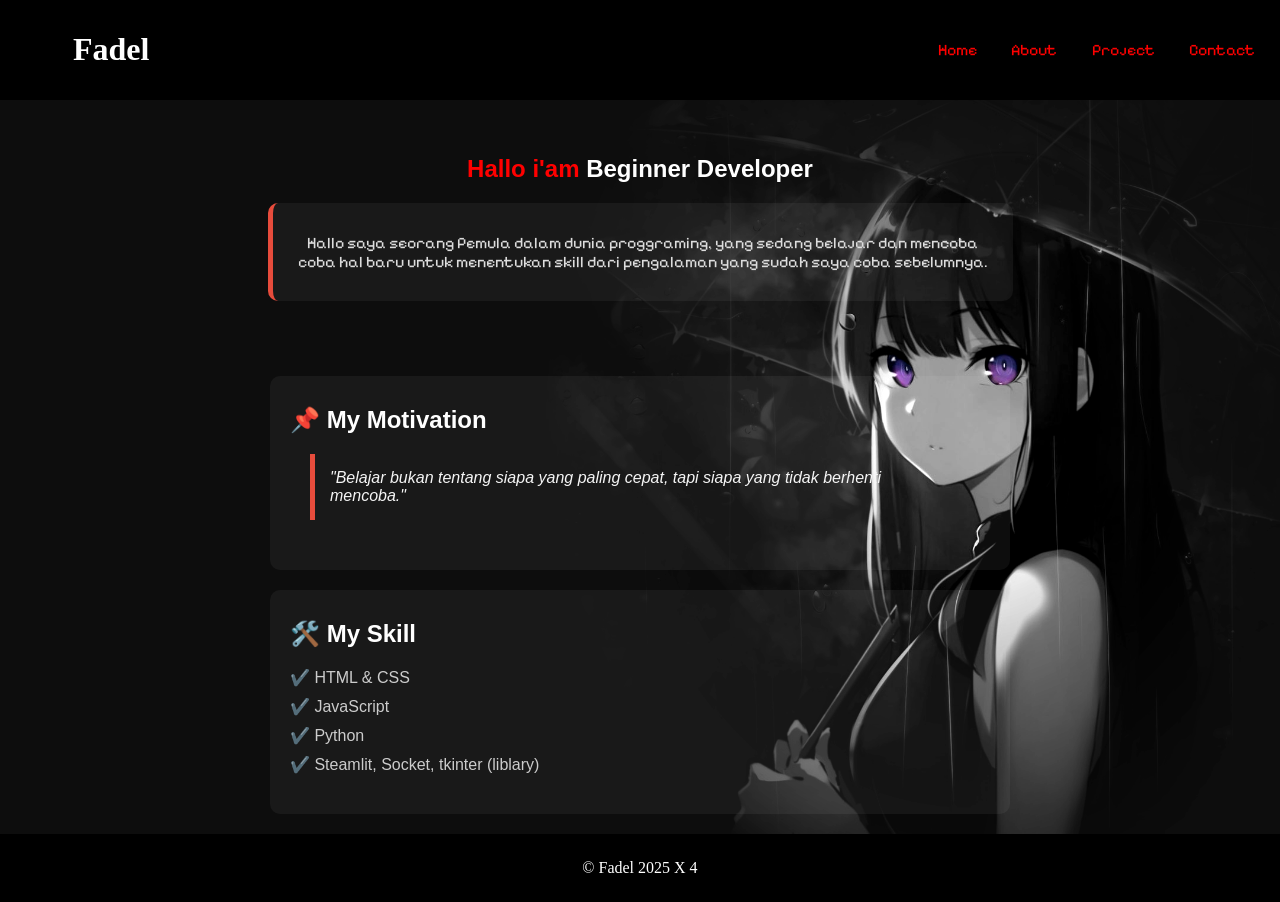
<file: index.html>
<!DOCTYPE html>
<html lang="en">
<head>
    <meta charset="UTF-8">
    <meta name="viewport" content="width=device-width, initial-scale=1.0">
    <title>Portfolio Fadel</title>
    <link rel="stylesheet" href="style/style.css">
    <style>
  /* Style khusus untuk bagian tambahan saja */
  #quote, #skill, #cta {
    background: rgba(255, 255, 255, 0.05);
    padding: 30px 20px;
    border-radius: 10px;
    margin: 20px auto;
    max-width: 700px;
    animation: fadeInUp 0.8s ease;
  }

  #quote h2, #skill h2 {
    margin-top: 0;
    color: #ffffff;
  }

  blockquote {
    font-style: italic;
    color: #ddd;
    border-left: 5px solid #e74c3c;
    padding-left: 15px;
    margin: 0;
  }

  #skill ul {
    list-style: none;
    padding: 0;
    margin: 15px 0 0;
  }

  #skill li {
    margin: 10px 0;
    font-size: 1rem;
    color: #ccc;
  }

  /* #cta {
    text-align: center;
  } */

  #cta a {
    display: inline-block;
    background: #e74c3c;
    color: white;
    padding: 10px 25px;
    border-radius: 25px;
    text-decoration: none;
    font-weight: bold;
    transition: background 0.3s ease;
  }

  #cta a:hover {
    background: #c0392b;
  }

  /* Animasi */
  @keyframes fadeInUp {
    from {
      opacity: 0;
      transform: translateY(20px);
    }
    to {
      opacity: 1;
      transform: translateY(0);
    }
  }
</style>

</head>
<body>
    <div class="fullscreen">
        <header>
            <h1>Fadel</h1>
            <div class="page">
                <a href="#home">Home</a>
                <a href="about.html">About</a>
                <a href="projects.html">Project</a>
                <a href="contact.html">Contact</a>
            </div>
        </header>

        <main>
            <section id="perkenalan">
                <h2><span class="red">Hallo i'am</span> Beginner Developer</h2>
                <p class="bio">Hallo saya seorang Pemula dalam dunia proggraming, yang sedang belajar dan mencoba coba hal baru untuk menentukan skill dari pengalaman yang sudah saya coba sebelumnya.</p>
            </section>
            <!-- Tambahan: Quote -->
        <section id="quote">
            <h2>📌 My Motivation</h2>
            <blockquote style="font-style: italic; color: hsl(0, 0%, 96%); padding: 15px; border-left: 5px solid #e74c3c; margin: 20px;">
            "Belajar bukan tentang siapa yang paling cepat, tapi siapa yang tidak berhenti mencoba."
            </blockquote>
        </section>

        <!-- Tambahan: Skill Sederhana -->
        <section id="skill">
            <h2>🛠️ My Skill</h2>
            <ul style="list-style: none; padding: 0;">
            <li>✔️ HTML & CSS</li>
            <li>✔️ JavaScript</li>
            <li>✔️ Python</li>
            <li>✔️ Steamlit, Socket, tkinter (liblary)</li>
            </ul>
        </section>
        </main>

        <footer>
            <p>&copy; Fadel 2025 X 4</p>
        </footer>
    </div>
</body>
</html>
</file>
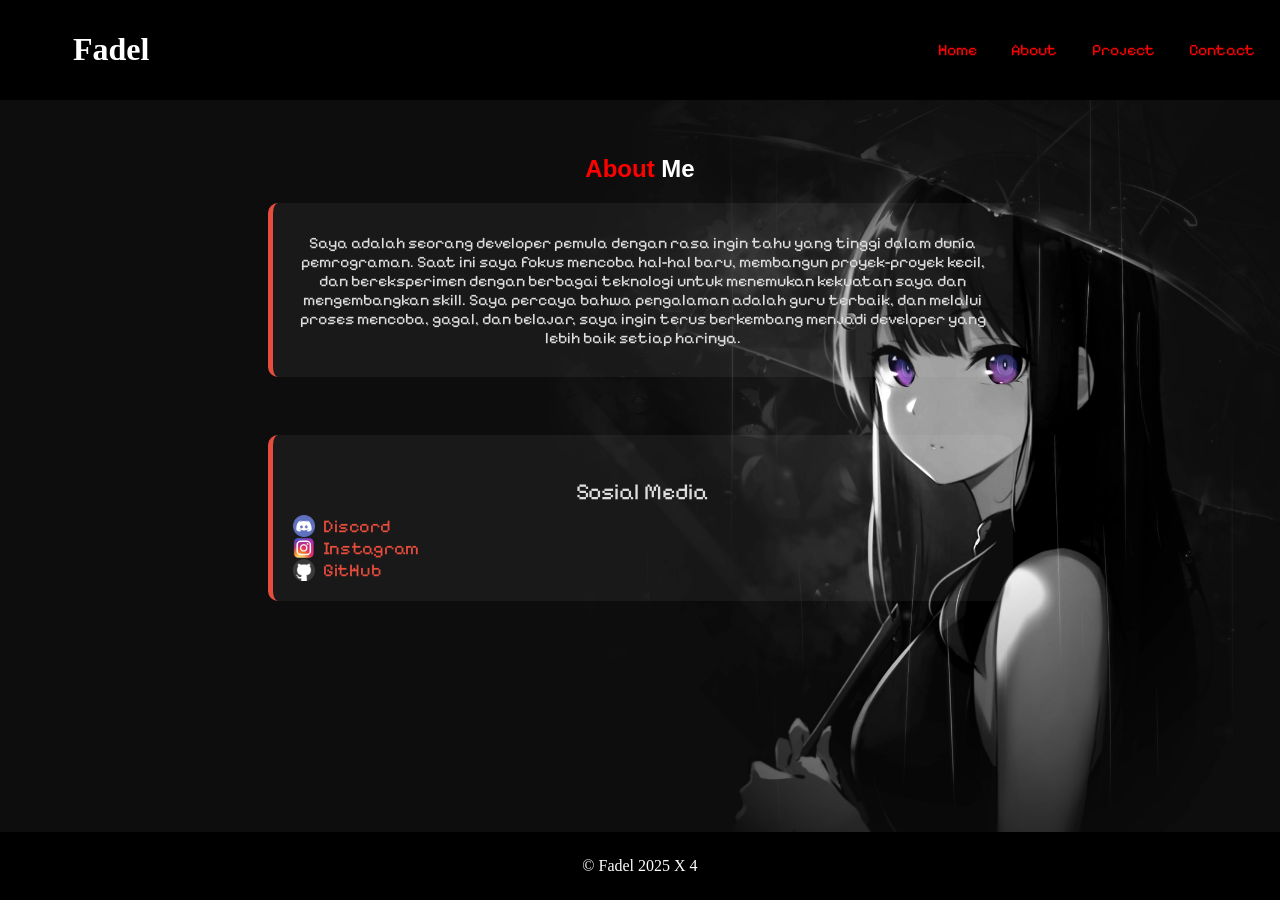
<file: about.html>
<!DOCTYPE html>
<html lang="en">
<head>
    <meta charset="UTF-8">
    <meta name="viewport" content="width=device-width, initial-scale=1.0">
    <title>Tentang Diriku</title>
    <link rel="stylesheet" href="style/style.css"
</head>
<body>
    <div class="fullscreen">
        <header>
            <h1>Fadel</h1>
            <div class="page">
                <a href="index.html">Home</a>
                <a href="#about.html">About</a>
                <a href="projects.html">Project</a>
                <a href="contact.html">Contact</a>
            </div>
        </header>

        <main>
            <section id="perkenalan">
                <h2><span class="red">About</span> Me</h2>
                <p class="bio">Saya adalah seorang developer pemula dengan rasa ingin tahu yang tinggi dalam dunia pemrograman. Saat ini saya fokus mencoba hal-hal baru, membangun proyek-proyek kecil, dan bereksperimen dengan berbagai teknologi untuk menemukan kekuatan saya dan mengembangkan skill. Saya percaya bahwa pengalaman adalah guru terbaik, dan melalui proses mencoba, gagal, dan belajar, saya ingin terus berkembang menjadi developer yang lebih baik setiap harinya.</p>
                <br>
                <div class="media">
                <p class="media-title" style="font-size: 23px;">Sosial Media</p>
                <a href="#" class="medialink">
                    <img src="asset/img/discord.png" alt="Discord" class="icon"> Discord
                </a>
                <a href="https://www.instagram.com/fadelshafwanmaliki/" class="medialink">
                    <img src="asset/img/instagram.png" alt="Instagram" class="icon"> Instagram
                </a>
                <a href="https://github.com/FadelSM" class="medialink">
                    <img src="asset/img/github.png" alt="GitHub" class="icon"> GitHub
                </a>
                </div>


            </section>
        </main>

        <footer>
            <p>&copy; Fadel 2025 X 4</p>
        </footer>
    </div>
</body>
</html>
</file>
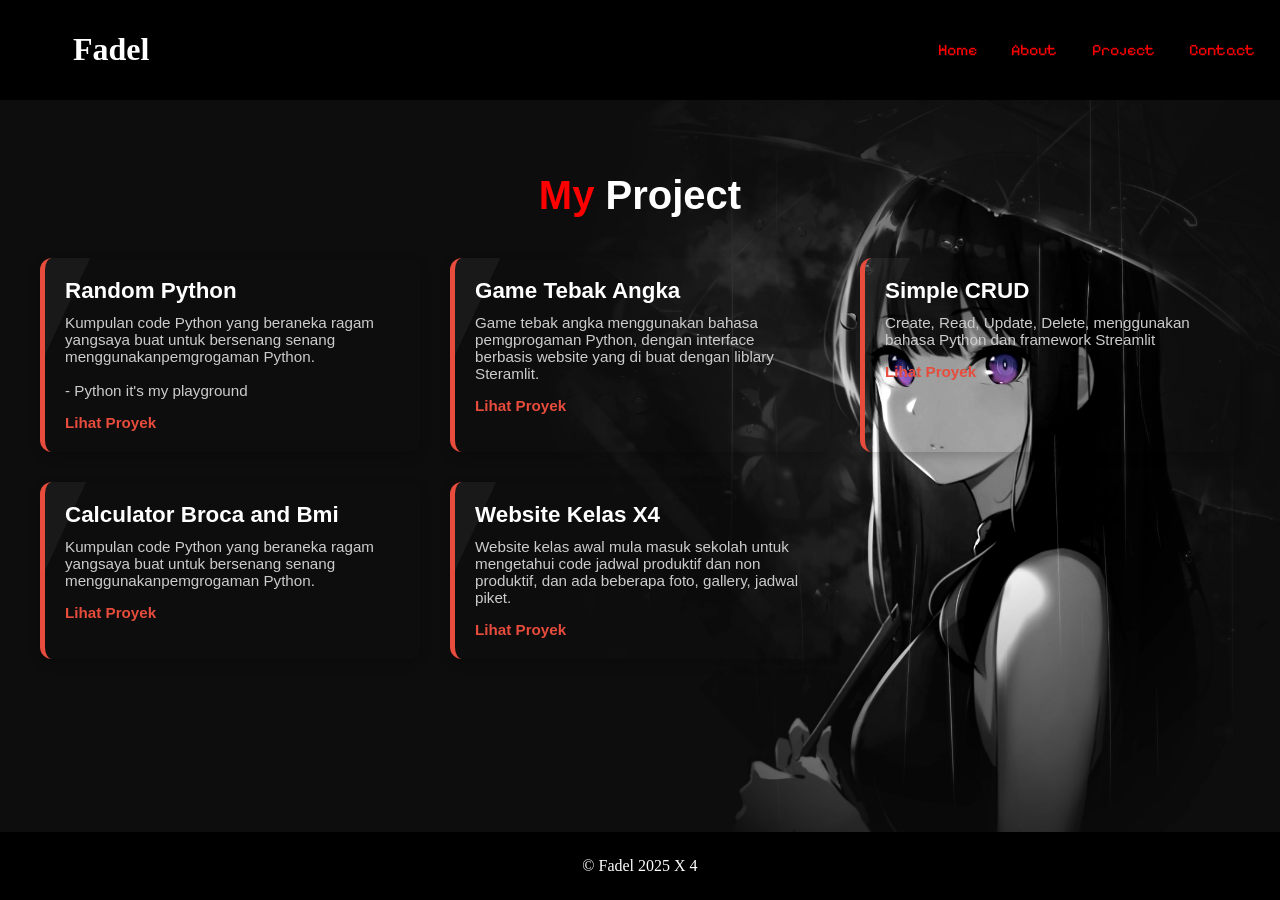
<file: projects.html>
<!DOCTYPE html>
<html lang="en">
<head>
<meta charset="UTF-8" />
<meta name="viewport" content="width=device-width,initial-scale=1.0"/>
<title>Project | Portfolio Fadel</title>
<link rel="stylesheet" href="style/style.css"/>
</head>
<body>
<div class="fullscreen">
    <header>
    <h1>Fadel</h1>
    <div class="page">
        <a href="index.html">Home</a>
        <a href="about.html">About</a>
        <a href="#project.html">Project</a>
        <a href="contact.html">Contact</a>
    </div>
    </header>
    <main>
    <section id="projects">
        <h2><span style="color: red;">My</span> Project</h2>
        <div class="project-list">
        <div class="project-card">
            <h3>Random Python</h3>
            <p>Kumpulan code Python yang beraneka ragam yangsaya buat untuk bersenang senang menggunakanpemgrogaman Python.<br><br>
            - Python it's my playground</p>
            <a href="https://github.com/FadelSM/Python"target="_blank">Lihat Proyek</a>
        </div>

        <div class="project-card">
            <h3>Game Tebak Angka</h3>
            <p>Game tebak angka menggunakan bahasa pemgprogaman Python, dengan interface berbasis website yang di buat dengan liblary Steramlit.</p>
            <a href="https://github.com/FadelSM/Game-Tebak-Angka"target="_blank">Lihat Proyek</a>
        </div>

        <div class="project-card">
            <h3>Simple CRUD</h3>
            <p>Create, Read, Update, Delete, menggunakan bahasa Python dan framework Streamlit
            </p>
            <a href="https://github.com/FadelSM/SimpleCRUD"target="_blank">Lihat Proyek</a>
        </div>

        <div class="project-card">
            <h3>Calculator Broca and Bmi</h3>
            <p>Kumpulan code Python yang beraneka ragam yangsaya buat untuk bersenang senang menggunakanpemgrogaman Python.

            </p>
            <a href="https://github.com/FadelSM/broca-bmi-calculator"target="_blank">Lihat Proyek</a>
        </div>

        <div class="project-card">
            <h3>Website Kelas X4</h3>
            <p>Website kelas awal mula masuk sekolah untuk mengetahui code jadwal produktif dan non produktif, dan ada beberapa foto, gallery, jadwal piket.
            </p>
            <a href="https://github.com/FadelSM/X4-SMAPTA"target="_blank">Lihat Proyek</a>
        </div>

        </div>
    </section>
    </main>
    <footer>
    <p>&copy; Fadel 2025 X 4</p>
    </footer>
</div>
</body>
</html>
</file>
<file: style/style.css>
@font-face {
    font-family: "Pixelify Sans";
    src: url("../asset/font/Pixelify_Sans/PixelifySans-VariableFont_wght.ttf") format("truetype");
}

body, html {
    margin: 0;
    padding: 0;
    height: auto;
    width: auto;
    font-family: Arial, Sans-serif;
    background-color: black;
}

.fullscreen {
    height: 100vh; 
    width: 100vw;  
    display: flex;
    flex-direction: column;
}

header {
    padding: 10px;
    color: #fff;
    background: black;
    display: flex;
    justify-content: space-between;
    align-items: center;
}

header h1 {
    padding-left: 5%;
    font-family: "Courgette", cursive;
}

/* page */
.page a {
    font-family: "Pixelify Sans", sans-serif;
    font-optical-sizing: auto;
    text-decoration: none;
    color: red;
    margin: 15px;
}

.page a:hover {

    color: #fff;
    transition: 0.5s;
    transition-property: all;
    text-decoration: underline;
    text-decoration-color: red;
    background-color: grey;
    padding: 10px;
    border-radius: 5px;
}



main {
    background-color: black;
    width: 100%;
    color: #fff;
    background-image: url('../asset/img/images.png');
    background-repeat: no-repeat;
    background-size: cover;
    background-position: right;
    flex: 1;
}

#perkenalan {
    padding: 35px;
    text-align: center;
}

#perkenalan .red {
    color: red;
}

.bio {
    font-family: "Pixelify Sans", sans-serif;
    font-optical-sizing: auto;
    color: #ddd;
    border-left: 5px solid #e74c3c;
    text-align: center;
    animation: fadeInUp 0.8s ease;
    background: rgba(255, 255, 255, 0.05);
    padding: 30px 20px;
    border-radius: 10px;
    margin: 20px auto;
    max-width: 700px;
    animation: fadeInUp 0.8s ease;
}



footer {
    text-align: center;
    background-color: black;
    color: #fff;
    padding: 25px;
}

footer p {
    font-family: cursive;
    margin: 0;
}

#medialink {
    font-family: "Pixelify Sans", sans-serif;
    font-optical-sizing: auto;
    padding: 10px;
    text-align: left;;
    width: 50%;
    text-decoration: none;
    color: white;
}

#medialink:hover{
    color:red;
}


/* project style */
#projects {
  padding: 40px 20px;
  /* background: linear-gradient(to right, #141e30, #243b55); */
  color: white;
  font-family: 'Poppins', sans-serif;
  animation: fadeIn 1s ease-in-out;
}

#projects h2 {
  text-align: center;
  font-size: 2.5rem;
  margin-bottom: 40px;
  font-weight: bold;
  color: #fff;
}

.project-list {
  display: grid;
  grid-template-columns: repeat(auto-fit, minmax(280px, 1fr));
  gap: 30px;
  padding: 0 20px;
  opacity: 0;
  transform: translateY(30px);
  animation: slideUp 1s ease forwards;
  animation-delay: 0.3s;
}

.project-card {
  /* background: #1f2b3b; */
  padding: 20px;
  border-left: 5px solid #e74c3c;
  border-radius: 12px;
  box-shadow: 0 4px 12px rgba(0,0,0,0.2);
  transition: transform 0.3s ease, box-shadow 0.3s ease;
  position: relative;
  overflow: hidden;
}

.project-card::before {
  content: "";
  position: absolute;
  top: 0;
  left: -100%;
  width: 100%;
  height: 100%;
  background: rgba(255,255,255,0.05);
  transform: skewX(-25deg);
  transition: left 0.5s ease;
}

.project-card:hover::before {
  left: 100%;
}

.project-card:hover {
  transform: translateY(-8px);
  box-shadow: 0 10px 30px rgba(231, 76, 60, 0.4);
  
}

.project-card h3 {
  margin: 0 0 10px;
  font-size: 1.4rem;
  color: #ffffff;
}

.project-card p {
  margin: 0 0 15px;
  color: #cccccc;
  font-size: 0.95rem;
}

.project-card a {
  color: #e74c3c;
  text-decoration: none;
  font-weight: 600;
  font-size: 0.95rem;
  transition: color 0.3s ease;
}

.project-card a:hover {
  color: #ff6b61;
  text-decoration: underline;
}

/* Animations */
@keyframes fadeIn {
  from { opacity: 0; }
  to { opacity: 1; }
}

@keyframes slideUp {
  to {
    opacity: 1;
    transform: translateY(0);
  }
}


.media {
    background: rgba(255, 255, 255, 0.05);
    color: #ddd;
    padding: 20px;
    border-left: 5px solid #e74c3c;
    border-radius: 10px;
    margin: 20px auto;
    text-align: center;
    /* width: fit-content; */
        max-width: 700px;
    animation: fadeInUp 0.8s ease;
    font-family: "Pixelify Sans", sans-serif;
}

.media-title {
  font-size: 23px;
  margin-bottom: 10px;
}

.media-links {
  display: flex;
  justify-content: center;
  align-items: center;
  gap: 25px;
  flex-wrap: wrap;
}

.medialink {
  display: flex;
  align-items: center;
  gap: 8px;
  text-decoration: none;
  color: #e74c3c;
  font-size: 18px;
  transition: color 0.3s ease;
}

.medialink:hover {
  color: #ffffff;
}

.icon {
  width: 22px;
  height: 22px;
}

/* Animasi */
@keyframes fadeInUp {
  from {
    opacity: 0;
    transform: translateY(20px);
  }
  to {
    opacity: 1;
    transform: translateY(0);
  }
}


/* Contact Page Styles */
.contact-page main {
  padding: 40px 20px;
  max-width: 800px;
  margin: 0 auto;
  animation: fadeInUp 0.8s ease;
}

.contact-page h2 {
  margin-top: 0;
  color: #fff;
  font-size: 2em;
  text-align: center;
}

.contact-page p {
  text-align: center;
  color: #ccc;
  margin-bottom: 30px;
  font-family: "Pixelify Sans", sans-serif;
}

.contact-info {
  display: flex;
  justify-content: space-around;
  align-items: center;
  margin-top: 40px;
  flex-wrap: wrap;
}

.contact-item {
  background: rgba(255, 255, 255, 0.05);
  padding: 20px;
  border-radius: 10px;
  margin: 10px;
  text-align: center;
  flex: 1;
  min-width: 150px;
  border-left: 5px solid #e74c3c;
  transition: transform 0.3s ease, box-shadow 0.3s ease;
  position: relative;
  overflow: hidden;
}

.contact-item div {
  font-size: 1.1rem;
  color: #fff;
}

.contact-item a {
  color: #e74c3c;
  text-decoration: none;
  font-weight: bold;
  display: block;
  margin-top: 10px;
  word-break: break-word;
  font-size: 0.95rem;
}

.contact-item a:hover {
  color: #c0392b;
}

.project-card {
  /* background: #1f2b3b; */
  padding: 20px;
  border-left: 5px solid #e74c3c;
  border-radius: 12px;
  box-shadow: 0 4px 12px rgba(0,0,0,0.2);
  transition: transform 0.3s ease, box-shadow 0.3s ease;
  position: relative;
  overflow: hidden;
}

.contact-item::before {
  content: "";
  position: absolute;
  top: 0;
  left: -100%;
  width: 100%;
  height: 100%;
  background: rgba(255,255,255,0.05);
  transform: skewX(-25deg);
  transition: left 0.5s ease;
}

.contact-item:hover::before {
  left: 100%;
}

.contact-item:hover {
  transform: translateY(-8px);
  box-shadow: 0 10px 30px rgba(231, 76, 60, 0.4);
  
}
</file>
